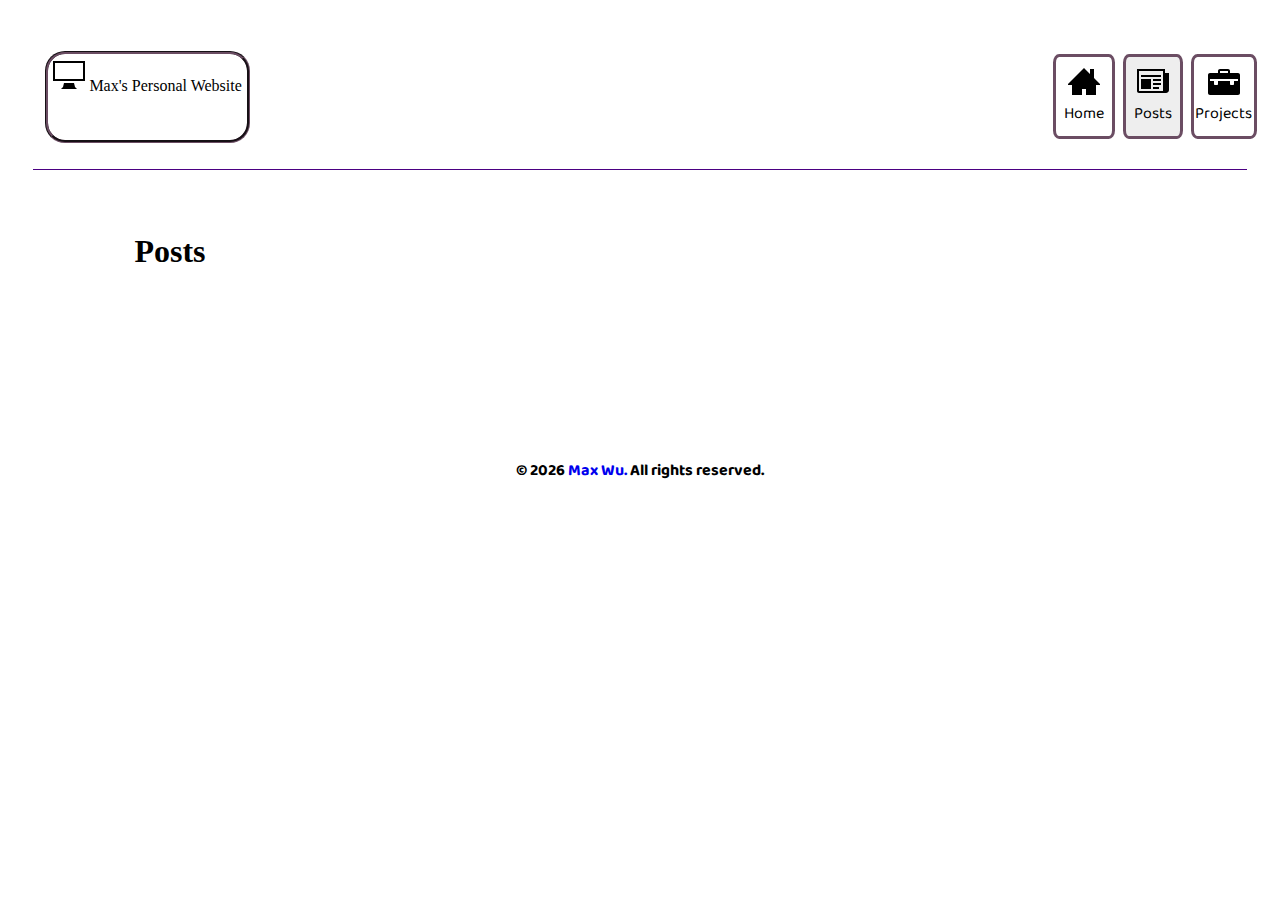
<file: news.html>
<!DOCTYPE html>
<html lang="en-US">

<head>
  <meta charset="utf-8">
  <title>Max's Page</title>
  <meta name="author" content="Max Wu">
  <meta name="description" content="My personal website.">
  <link href="website.css" rel="stylesheet">
  <link rel="preconnect" href="https://fonts.googleapis.com">
  <link rel="preconnect" href="https://fonts.gstatic.com" crossorigin>
  <link
    href="https://fonts.googleapis.com/css2?family=Baloo+Bhaijaan+2:wght@400;500;600;700;800&family=Exo:ital,wght@0,100;0,200;0,300;0,400;0,500;0,600;0,700;0,800;0,900;1,100;1,200;1,300;1,400;1,500;1,600;1,700;1,800;1,900&display=swap"
    rel="stylesheet">
  <!--
    <script src="https://kit.fontawesome.com/5c8814dbff.js" crossorigin="anonymous"></script>
  -->
</head>

<body>

  <header>
    <div class="title">
      <a href="./index.html" style="text-decoration: none; color: black;">
        <img src="./img/icon/display.svg"> Max's Personal Website
      </a>
    </div>
    <nav>
      <a class="menu" href="./index.html" style="text-decoration: none; color: black;">
        <div class="icon"><img src="./img/icon/home.svg"></div>
        <div class="text">Home</div>
      </a>
      <a class="menu" href="./news.html" style="text-decoration: none; color: black; background-color: rgb(238, 238, 238);">
        <div class="icon"><img src="./img/icon/news.svg"></div>
        <div class="text">Posts</div>
      </a>
      <a class="menu" href="./project.html" style="text-decoration: none; color: black;">
        <div class="icon"><img src="./img/icon/project.svg"></div>
        <div class="text">Projects</div>
      </a>
    </nav>
  </header>
  <div id="info">
    <h1>Posts</h1>

  </div>

</body>

<footer>
  <div class="row">
    <p class="copyright">
      &copy;
      <script>document.write(new Date().getFullYear());</script><a href="https://github.com/maxyhwu" target="_blank" style="text-decoration: none;">
        Max Wu.</a> All rights reserved.
    </p>
  </div>
</footer>

</html>
</file>
<file: website.css>
header{
  padding-top: 2%;
  padding-bottom: 2%;
  position: sticky;
  z-index: 100;
  top: 0;
  display: flex;
  justify-content: space-between;
  margin-left: 2%;
  margin-right: 2%;
  margin-bottom: 5%;
  margin-top: 2%;
  background-color:white;
  border-bottom: solid thin indigo;
}

nav{
  z-index: 10;
  display: flex;
  align-self: center;
}
nav :hover{
  top: -8px;
}

.menu{
  display: flex;
  flex-direction: column;
  align-items: center;
  border-radius: 10%;
  border-color: #6b4d63;
  border-style: solid;
  margin: 2%;
  text-decoration: none;
  padding: 8px;
  position: relative;
  width: 44px;
}

.menu .icon{
  align-self: center;
}

.menu .text{
  text-decoration-line: none;
  text-align: center;
  font-family: 'Baloo Bhaijaan 2', cursive;
}

#info{
  margin: 2% 10%;
  padding-bottom: 100px;
  background-color: rgba(255, 255, 255, 0.5);
  min-height: 100%;
}

.title{
  margin-left: 1%;
  /*font-family: 'Helvetica', sans-serif;*/

  /*font-weight: bold;*/
  text-align: center;
  border-color: #6b4d63;
  border-style: groove;
  border-radius: 20px;
  padding: 5px;
  text-decoration: none;
  color: black;
}

.title-wrapper{
  font-family: 'Baloo Bhaijaan 2', cursive;
  font-size: 36pt;
  display:flex;
}

.title-wrapper .title-img{
  height: 60pt;
  justify-content: center;
}


.homepart{

}
.homepart .infotitle{
  font-family: 'Baloo Bhaijaan 2', cursive;
  font-size: 2em;
  /*font-weight:bold;*/
  border-bottom: solid 3px indigo;
  padding: 0.1em 0;
}
.homepart .infosubtitle{
  font-family: 'Baloo Bhaijaan 2', cursive;
  font-size: 24px;
  /*font-weight:bold;*/
  padding: 0.1em 0;
  margin-top: 2%;
  margin-left: 2%;
}
.homepart .item{
  /*font-family: 'Baloo Bhaijaan 2', cursive;*/
  font-family: 'Roboto Mono', monospace;
  margin: 2%;
  margin-top: 0;
  font-size: 20px;
  line-height: 2;
  }
.homepart .item .name{
  font-size: 25px;
  display: inline-block;
  margin: 0.5%;
  height: 25px;
}
.homepart .item .level {
  font-size: 20px;
  color: gray;
  line-height: 1;
  text-align: center;
  align-items: center;
  /*margin-bottom: 5px;*/
}
.homepart .item .explain {
  font-size: 14px;
  color: gray;
  line-height: 1;
  margin-left: 8px;
  /*margin-bottom: 5px;*/
}
.homepart .personalexperience{
  font-family: 'Baloo Bhaijaan 2', cursive;
  margin: 2%;
  font-size: 24px;
  line-height: 1.5;
}
.homepart .personalexperience .name{
  line-height: 1;
}
.homepart .personalexperience .org{
  font-size: 14px;
  color: gray;
  line-height: 1;
  margin-bottom: 5px;
}
.projects{
  z-index: 2;
  display: flex;
  align-self: center;
}

.project{
  display: flex;
  flex-direction: column;
  align-items: center;
  border-radius: 5%;
  border-color: #6b4d63;
  border-style: solid;
  margin: 2%;
  text-decoration: none;
  padding: 8px;
  position: relative;
  width: 45%;
  height: 270px;
  z-index:1;
  justify-content: center;
  background-position: center;
  background-repeat: no-repeat;
}

.project .tooltiptext {
  line-height:1.5;
  visibility: hidden;
  width: 85%;
  height:90%;
  background-color: rgba(255,255,255,0.85);
  color: black;
  border-radius: 6px;
  padding: 3%;
  position: absolute;
  z-index: 2;
  font-family: 'Roboto Mono', monospace;
}

.project:hover .tooltiptext {
  visibility: visible;
}

.cv{
  border-style: solid;
  border-radius: 5px;
  border-color: rgba(0, 47, 255, 0.5);
  border-width: medium;
  text-decoration: none;
  background-color: rgba(0, 47, 255, 0.1);
}
.cv:hover .cv-text{
  color:rgba(0, 47, 255, 0.75);
  background-color: white;

}

.cv:visited{
  color: black;
}

footer{
  position: relative;
  text-align: center;
  padding-top: 2%;
}
.logos{
  justify-content: center;
  display: flex;
  align-self: center;
  align-item: center;
}

.logo{
  border-radius: 20%;
  margin: 5px;
  background-color: rgba(255, 255, 255, 0.5);
  display: flex;
  flex-direction: column;
  align-items: center;
  text-decoration: none;
  padding: 8px;
  position: relative;
}
.icon-mail:hover{fill:#e34c41}
.icon-github:hover{fill:#464646}
.icon-twitter:hover{fill:#1bb2e9}
.icon-youtube:hover{fill:#cc181e}
.icon-facebook:hover{fill:#3c599b}
.icon-linkedin:hover{fill:#2447e2}
.icon-instagram:hover{fill:#bc2a8d}

.contact{

}

.contact .icon{
  align-self: center;
  color: blue;
}

.copyright{
  font-family: 'Baloo Bhaijaan 2', cursive;
  font-weight: bold;
  text-align: center;
}
</file>
